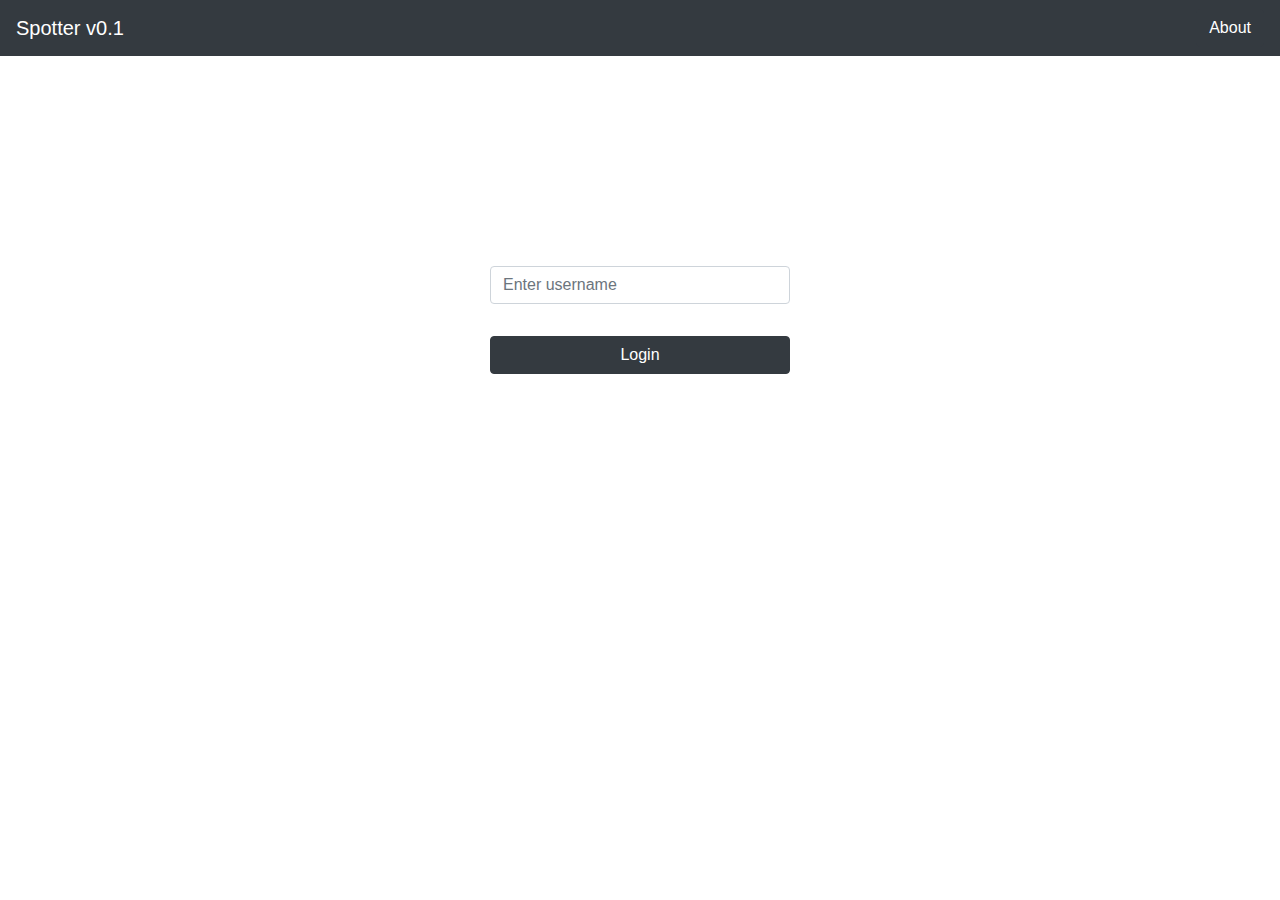
<file: index.html>
<html>
<meta charset="utf-8">
<meta name="viewport" content="width=device-width, initial-scale=1.0">
<head>
    <script src="https://ajax.googleapis.com/ajax/libs/jquery/3.3.1/jquery.min.js"></script>
    <meta charset="utf-8">
    <meta name="viewport" content="width=device-width, initial-scale=1">
    <link rel="stylesheet" href="https://maxcdn.bootstrapcdn.com/bootstrap/4.3.1/css/bootstrap.min.css">
    <script src="https://ajax.googleapis.com/ajax/libs/jquery/3.4.1/jquery.min.js"></script>
    <script src="https://cdnjs.cloudflare.com/ajax/libs/popper.js/1.14.7/umd/popper.min.js"></script>
    <script src="https://maxcdn.bootstrapcdn.com/bootstrap/4.3.1/js/bootstrap.min.js"></script>
    <script src="https://d3js.org/d3.v4.min.js" charset="utf-8"></script>

    <link rel="stylesheet" href="index.css">
    <link rel="stylesheet" href="https://use.fontawesome.com/releases/v5.7.2/css/all.css"
        integrity="sha384-fnmOCqbTlWIlj8LyTjo7mOUStjsKC4pOpQbqyi7RrhN7udi9RwhKkMHpvLbHG9Sr" crossorigin="anonymous">
</head>

<body>
    <nav class="navbar navbar-expand-lg navbar-dark bg-dark">
        <a class="navbar-brand" style="color:white">Spotter v0.1</a>
        <button class="navbar-toggler" type="button" data-toggle="collapse" data-target="#navbarSupportedContent"
            aria-controls="navbarSupportedContent" aria-expanded="false" aria-label="Toggle navigation">
            <span class="navbar-toggler-icon"></span>
        </button>
        <div class="collapse navbar-collapse" id="navbarSupportedContent">
            <ul class="navbar-nav mr-auto">
            </ul>
        </div>

        <div class="collapse navbar-collapse" id="navbarSupportedContent">
            <ul class="navbar-nav ml-auto">
                <li class="nav-item active">
                <li><button class="btn btn-primary navbar-btn" id="about_button" type="button" data-toggle="modal"
                        data-placement="bottom" title="About" data-target="#aboutModal"
                        style="background-color:#343A40; border-color: #343A40">About</button></li>
                </li>
            </ul>
        </div>
    </nav>

    <div class="modal fade" tabindex="-1" role="dialog" id="aboutModal">
        <div class="modal-dialog" role="document">
            <div class="modal-content">
                <div class="modal-header">
                    <h5 class="modal-title">Welcome to Spotter!</h5>
                    <button type="button" class="close" data-dismiss="modal" aria-label="Close">
                        <span aria-hidden="true">&times;</span>
                    </button>
                </div>
                <div class="modal-body">
                    <p>Spotter is a bare-bones annotation tool that enables labeling of in-house datasets.</p>
                    <p>For this specific task of civic data annotation, you will be labeling the Environment Canada
                        deliberation dataset on reducing plastic usage. You can find more information <a
                            href="https://www.placespeak.com/en/topic/5716-moving-canada-toward-zero-plastic-waste/">here</a>
                    </p>
                    <p>You will be provided a discussion topic, and associated comments. Your task is to label
						the comment into one of the five reaction categories - Excited, Happy, Neutral,
						Concerned, and Angry where Excited and Happy are positive reactions and Concerned and
						Angry are negative reactions. You can label a comment only once. So, take your time when
						labeling.</p>

					<p>When you are done for the time being, <b>click End Session to save your task and close
						the browser window.</b> Next time,
						you will start from where you left off.</p>
					<p>If you have questions, email <a href="mailto:mjasim@umass.edu">mjasim@umass.edu</a></p>
                </div>
                <div class="modal-footer">
                    <button type="button" class="btn btn-secondary" style="background-color:#343A40"
                        data-dismiss="modal">Close</button>
                </div>
            </div>
        </div>
    </div>

    <div class="parentBox" id="parent_box">
        <div class="loginBox" id="login_box" style="margin-top:200px"></div>
        <form>
            <div class="form-group">
                <input type="text" class="form-control" id="login" placeholder="Enter username" style="width: 300px">
            </div>
        </form>
        <div class="buttonBox" id="button_box">
            <button type="button" id="go_button" class="btn btn-dark" style="width: 300px">Login</button>
        </div>
    </div>
</body>

</html>

<script src="index.js"></script>
</file>
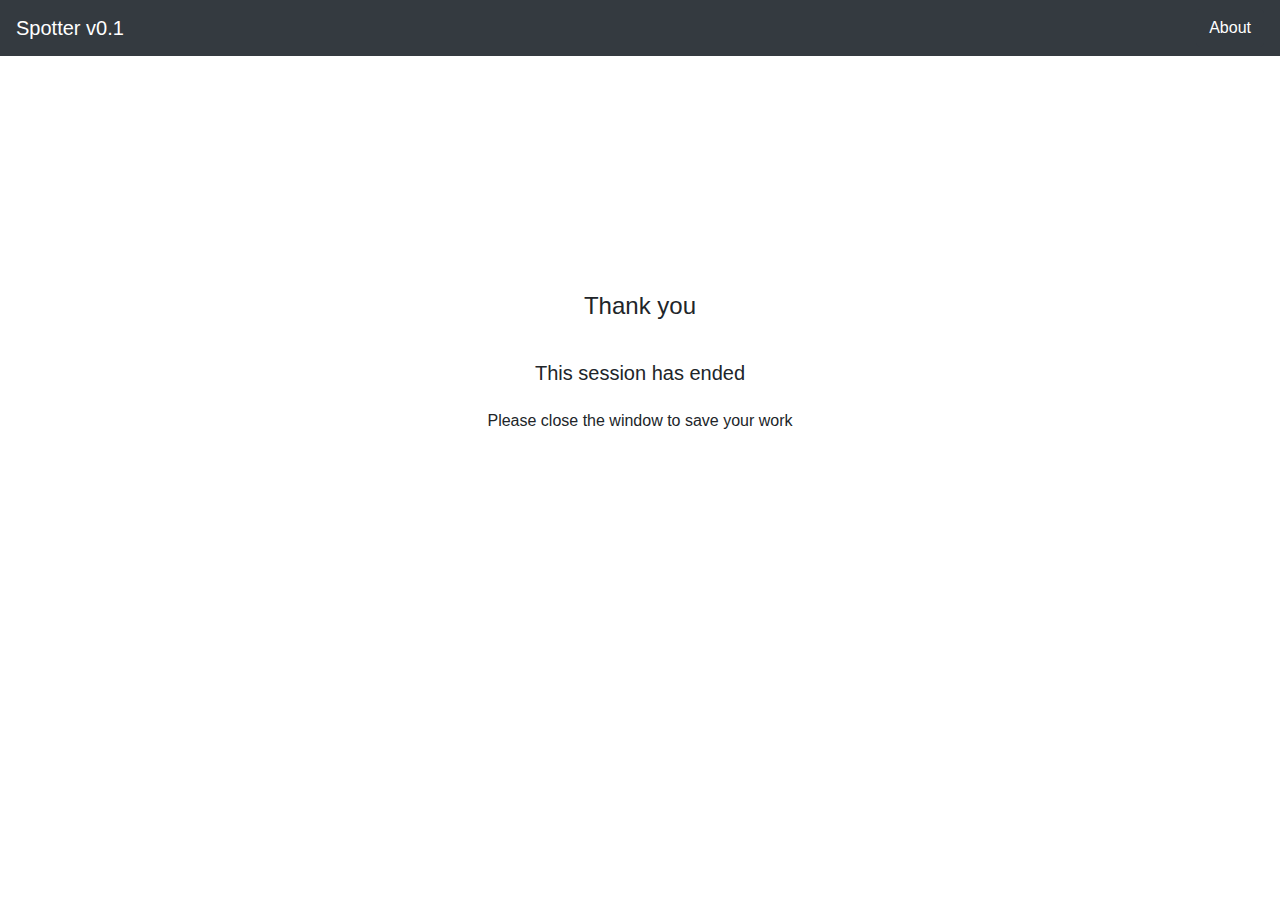
<file: session_end.html>
<html>
<meta charset="utf-8">
<meta name="viewport" content="width=device-width, initial-scale=1.0">
<head>
    <script src="https://ajax.googleapis.com/ajax/libs/jquery/3.3.1/jquery.min.js"></script>
    <meta charset="utf-8">
    <meta name="viewport" content="width=device-width, initial-scale=1">
    <link rel="stylesheet" href="https://maxcdn.bootstrapcdn.com/bootstrap/4.3.1/css/bootstrap.min.css">
    <script src="https://ajax.googleapis.com/ajax/libs/jquery/3.4.1/jquery.min.js"></script>
    <script src="https://cdnjs.cloudflare.com/ajax/libs/popper.js/1.14.7/umd/popper.min.js"></script>
    <script src="https://maxcdn.bootstrapcdn.com/bootstrap/4.3.1/js/bootstrap.min.js"></script>
    <script src="https://d3js.org/d3.v4.min.js" charset="utf-8"></script>

    <link rel="stylesheet" href="session_end.css">
    <link rel="stylesheet" href="https://use.fontawesome.com/releases/v5.7.2/css/all.css"
        integrity="sha384-fnmOCqbTlWIlj8LyTjo7mOUStjsKC4pOpQbqyi7RrhN7udi9RwhKkMHpvLbHG9Sr" crossorigin="anonymous">
</head>

<body>
    <nav class="navbar navbar-expand-lg navbar-dark bg-dark">
        <a class="navbar-brand" style="color:white">Spotter v0.1</a>
        <button class="navbar-toggler" type="button" data-toggle="collapse" data-target="#navbarSupportedContent"
            aria-controls="navbarSupportedContent" aria-expanded="false" aria-label="Toggle navigation">
            <span class="navbar-toggler-icon"></span>
        </button>
        <div class="collapse navbar-collapse" id="navbarSupportedContent">
            <ul class="navbar-nav mr-auto">
            </ul>
        </div>

        <div class="collapse navbar-collapse" id="navbarSupportedContent">
            <ul class="navbar-nav ml-auto">
                <li class="nav-item active">
                <li><button class="btn btn-primary navbar-btn" id="about_button" type="button" data-toggle="modal"
                        data-placement="bottom" title="About" data-target="#aboutModal"
                        style="background-color:#343A40; border-color: #343A40">About</button></li>
                </li>
            </ul>
        </div>
    </nav>

    <div class="modal fade" tabindex="-1" role="dialog" id="aboutModal">
        <div class="modal-dialog" role="document">
            <div class="modal-content">
                <div class="modal-header">
                    <h5 class="modal-title">Welcome to Spotter!</h5>
                    <button type="button" class="close" data-dismiss="modal" aria-label="Close">
                        <span aria-hidden="true">&times;</span>
                    </button>
                </div>
                <div class="modal-body">
                    <p>Spotter is a bare-bones annotation tool that enables labeling of in-house datasets.</p>
                    <p>For this specific task of civic data annotation, you will be labeling the Environment Canada
                        deliberation dataset on reducing plastic usage. You can find more information <a
                            href="https://www.placespeak.com/en/topic/5716-moving-canada-toward-zero-plastic-waste/">here</a>
                    </p>
                    <p>You will be provided a discussion topic, and associated comments. Your task is to label
						the comment into one of the five reaction categories - Excited, Happy, Neutral,
						Concerned, and Angry where Excited and Happy are positive reactions and Concerned and
						Angry are negative reactions. You can label a comment only once. So, take your time when
						labeling.</p>

					<p>When you are done for the time being, <b>click End Session to save your task and close
						the browser window.</b> Next time,
						you will start from where you left off.</p>
					<p>If you have questions, email <a href="mailto:mjasim@umass.edu">mjasim@umass.edu</a></p>
                </div>
                <div class="modal-footer">
                    <button type="button" class="btn btn-secondary" style="background-color:#343A40"
                        data-dismiss="modal">Close</button>
                </div>
            </div>
        </div>
    </div>

    <div class="parentBox" id="parent_box">
        <div class="messageBox" id="message_box" style="margin-top:200px; align-items: center">
            <p><h4>Thank you</h4></p>
            <p><h5>This session has ended</h5></p>
            <p>Please close the window to save your work</p>
        </div>
    </div>
</body>

</html>
</file>
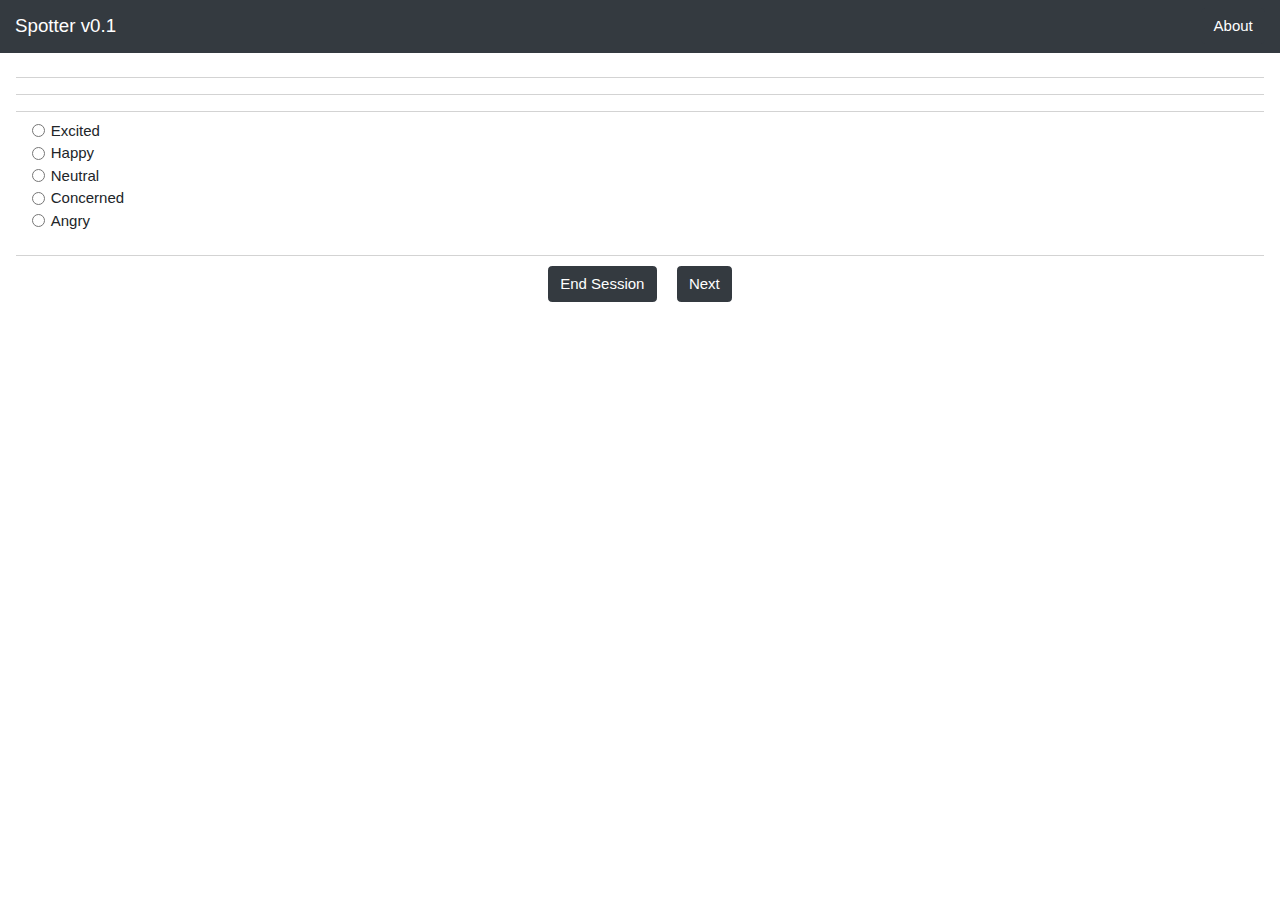
<file: spotter.html>
<html>
<meta charset="utf-8">
<meta name="viewport" content="width=device-width, initial-scale=1.0">
<!-- <meta http-equiv=“Pragma” content=”no-cache”>
<meta http-equiv=“Expires” content=”-1″>
<meta http-equiv=“CACHE-CONTROL” content=”NO-CACHE”> -->

<head>
	<script src="https://ajax.googleapis.com/ajax/libs/jquery/3.3.1/jquery.min.js"></script>
	<meta charset="utf-8">
	<meta name="viewport" content="width=device-width, initial-scale=1">
	<link rel="stylesheet" href="https://maxcdn.bootstrapcdn.com/bootstrap/4.3.1/css/bootstrap.min.css">
	<script src="https://ajax.googleapis.com/ajax/libs/jquery/3.4.1/jquery.min.js"></script>
	<script src="https://cdnjs.cloudflare.com/ajax/libs/popper.js/1.14.7/umd/popper.min.js"></script>
	<script src="https://maxcdn.bootstrapcdn.com/bootstrap/4.3.1/js/bootstrap.min.js"></script>
	<script src="https://d3js.org/d3.v4.min.js" charset="utf-8"></script>
	<link rel="stylesheet" href="https://www.w3schools.com/w3css/4/w3.css">
	<link rel="stylesheet" href="spotter.css">
	<link rel="stylesheet" href="https://use.fontawesome.com/releases/v5.7.2/css/all.css"
		integrity="sha384-fnmOCqbTlWIlj8LyTjo7mOUStjsKC4pOpQbqyi7RrhN7udi9RwhKkMHpvLbHG9Sr" crossorigin="anonymous">
</head>

<body onload="myFunction()">
	<nav class="navbar navbar-expand-lg navbar-dark bg-dark">
		<a class="navbar-brand" style="color:white">Spotter v0.1</a>
		<button class="navbar-toggler" type="button" data-toggle="collapse" data-target="#navbarSupportedContent"
			aria-controls="navbarSupportedContent" aria-expanded="false" aria-label="Toggle navigation">
			<span class="navbar-toggler-icon"></span>
		</button>
		<div class="collapse navbar-collapse" id="navbarSupportedContent">
			<ul class="navbar-nav mr-auto">
			</ul>
		</div>

		<div class="collapse navbar-collapse" id="navbarSupportedContent">
			<ul class="navbar-nav ml-auto">
				<li class="nav-item active">
				<li><button class="btn btn-primary navbar-btn" id="about_button" type="button" data-toggle="modal"
						data-placement="bottom" title="About" data-target="#aboutModal"
						style="background-color:#343A40; border-color: #343A40">About</button></li>
				</li>
			</ul>
		</div>
	</nav>

	<div class="modal fade" tabindex="-1" role="dialog" id="aboutModal">
		<div class="modal-dialog" role="document">
			<div class="modal-content">
				<div class="modal-header">
					<h5 class="modal-title">Welcome to Spotter!</h5>
					<button type="button" class="close" data-dismiss="modal" aria-label="Close">
						<span aria-hidden="true">&times;</span>
					</button>
				</div>
				<div class="modal-body">
					<p>Spotter is a bare-bones annotation tool that enables labeling of in-house datasets.</p>
					<p>For this specific task of civic data annotation, you will be labeling the Environment Canada
						deliberation dataset on reducing plastic usage. You can find more information <a
							href="https://www.placespeak.com/en/topic/5716-moving-canada-toward-zero-plastic-waste/">here</a>
					</p>
					<p>You will be provided a discussion topic, and associated comments. Your task is to label
						the comment into one of the five reaction categories - Excited, Happy, Neutral,
						Concerned, and Angry where Excited and Happy are positive reactions and Concerned and
						Angry are negative reactions. You can label a comment only once. So, take your time when
						labeling.</p>

					<p>When you are done for the time being, <b>click End Session to save your task and close
						the browser window.</b> Next time,
						you will start from where you left off.</p>
					<p>If you have questions, email <a href="mailto:mjasim@umass.edu">mjasim@umass.edu</a></p>
				</div>
				<div class="modal-footer">
					<button type="button" class="btn btn-secondary" style="background-color:#343A40"
						data-dismiss="modal">Close</button>
				</div>
			</div>
		</div>
	</div>

	<div class="parentBox w3-container w3-padding" id="parent_box">
		<div class="titleBox w3-container w3-padding" id="title_box" style="border-bottom:solid thin lightgrey"></div>
		<div class="contextBox w3-container w3-padding" id="context_box" style="border-bottom:solid thin lightgrey">
		</div>
		<div class="commentBox w3-container w3-padding" id="comment_box" style="border-bottom:solid thin lightgrey">
		</div>
		<div class="labelBox w3-container w3-padding" id="label_box" style="border-bottom:solid thin lightgrey">
			<form action>
				<div class="form-check">
					<label class="form-check-label" for="radio1">
						<input type="radio" class="form-check-input" id="radio_excited" name="optradio"
							value="Excited">Excited
					</label>
				</div>
				<div class="form-check">
					<label class="form-check-label" for="radio2">
						<input type="radio" class="form-check-input" id="radio_happy" name="optradio"
							value="Happy">Happy
					</label>
				</div>
				<div class="form-check">
					<label class="form-check-label" for="radio1">
						<input type="radio" class="form-check-input" id="radio_neutral" name="optradio"
							value="Neutral">Neutral
					</label>
				</div>
				<div class="form-check">
					<label class="form-check-label" for="radio2">
						<input type="radio" class="form-check-input" id="radio_concerned" name="optradio"
							value="Concerned">Concerned
					</label>
				</div>
				<div class="form-check">
					<label class="form-check-label" for="radio1">
						<input type="radio" class="form-check-input" id="radio_angry" name="optradio"
							value="Angry">Angry
					</label>
				</div>
			</form>
		</div>
		<div class="buttonBox w3-container" id="button_box">
			<button type="button" id="end_button" class="btn btn-dark" style="margin:10px">End Session</button>
			<button type="button" id="next_button" class="btn btn-dark" style="margin:10px">Next</button>
		</div>
</body>

</html>

<script src="index.js"></script>
<script src="spotter.js"></script>
</file>
<file: index.css>
.parentBox{
    display: flex;
    flex-direction: column;
    align-items: center;
    padding: 10px;
}
</file>
<file: session_end.css>
.parentBox{
    display: flex;
    flex-direction: column;
    align-items: center;
    padding: 10px;
}

.messageBox{
    display: flex;
    flex-direction: column;
    align-items: center;
    padding: 10px;
}
</file>
<file: spotter.css>
.buttonBox {
    display: flex;
    flex-direction: row;
    align-items: center;
    justify-content: center;
}
</file>
